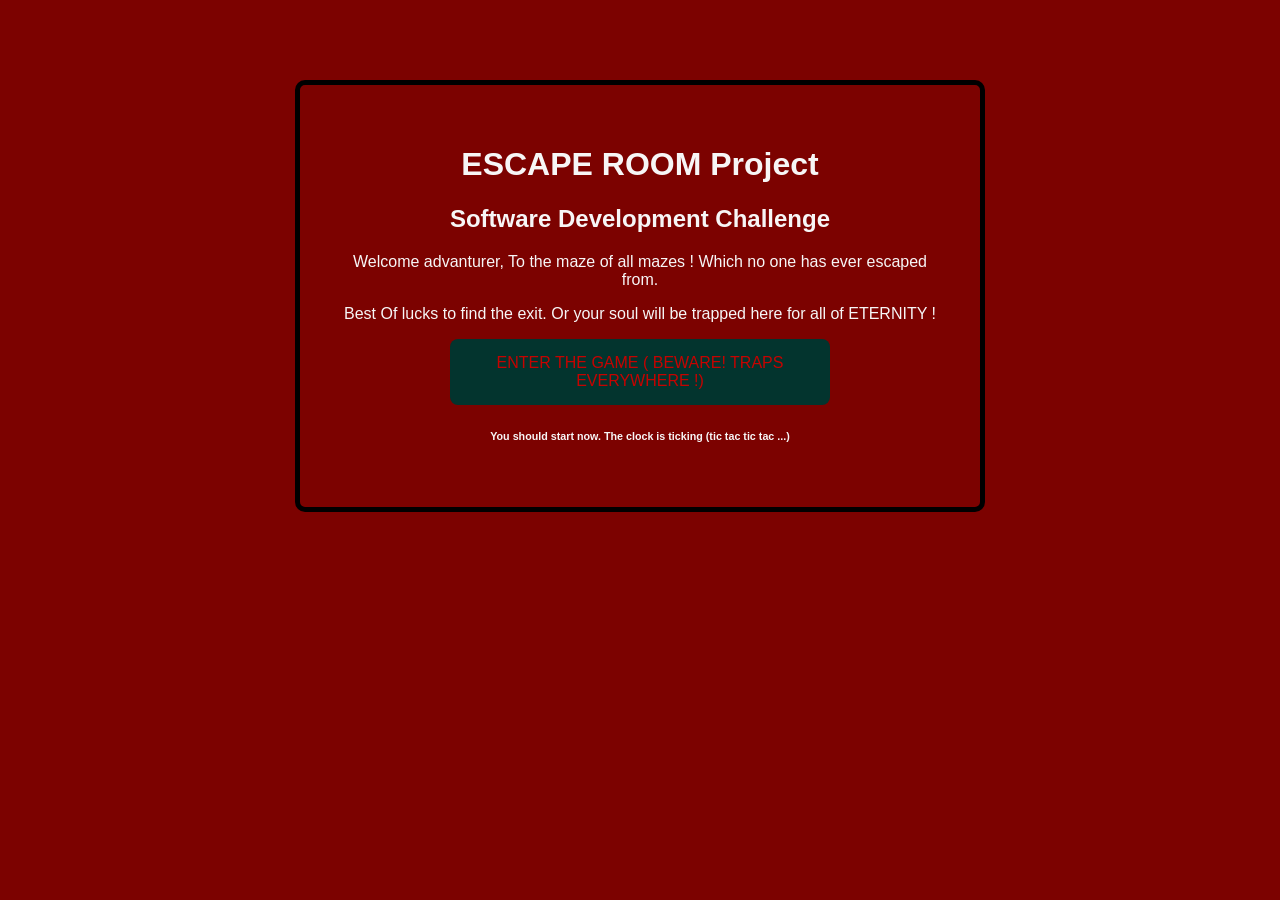
<file: index.html>
<!DOCTYPE html>
<html lang="en">
	<head>
		<meta charset="UTF-8">
		<title>Escape Room</title>
		<link rel="stylesheet" href="styles.css">
	</head>
	<body>
		<div class="room">
			<h1>ESCAPE ROOM Project</h1>
			<h2>Software Development Challenge</h2>
			<p>Welcome advanturer, To the maze of all mazes ! Which no one has ever escaped from.  </p>
			<p>Best Of lucks to find the exit. Or your soul will be trapped here for all of ETERNITY !</p>
			<a class="button" href="room1.html">ENTER THE GAME ( BEWARE! TRAPS EVERYWHERE !)</a>
            <h6>You should start now. The clock is ticking (tic tac tic tac ...)</p>
		</div>
	</body>
</html>
</file>
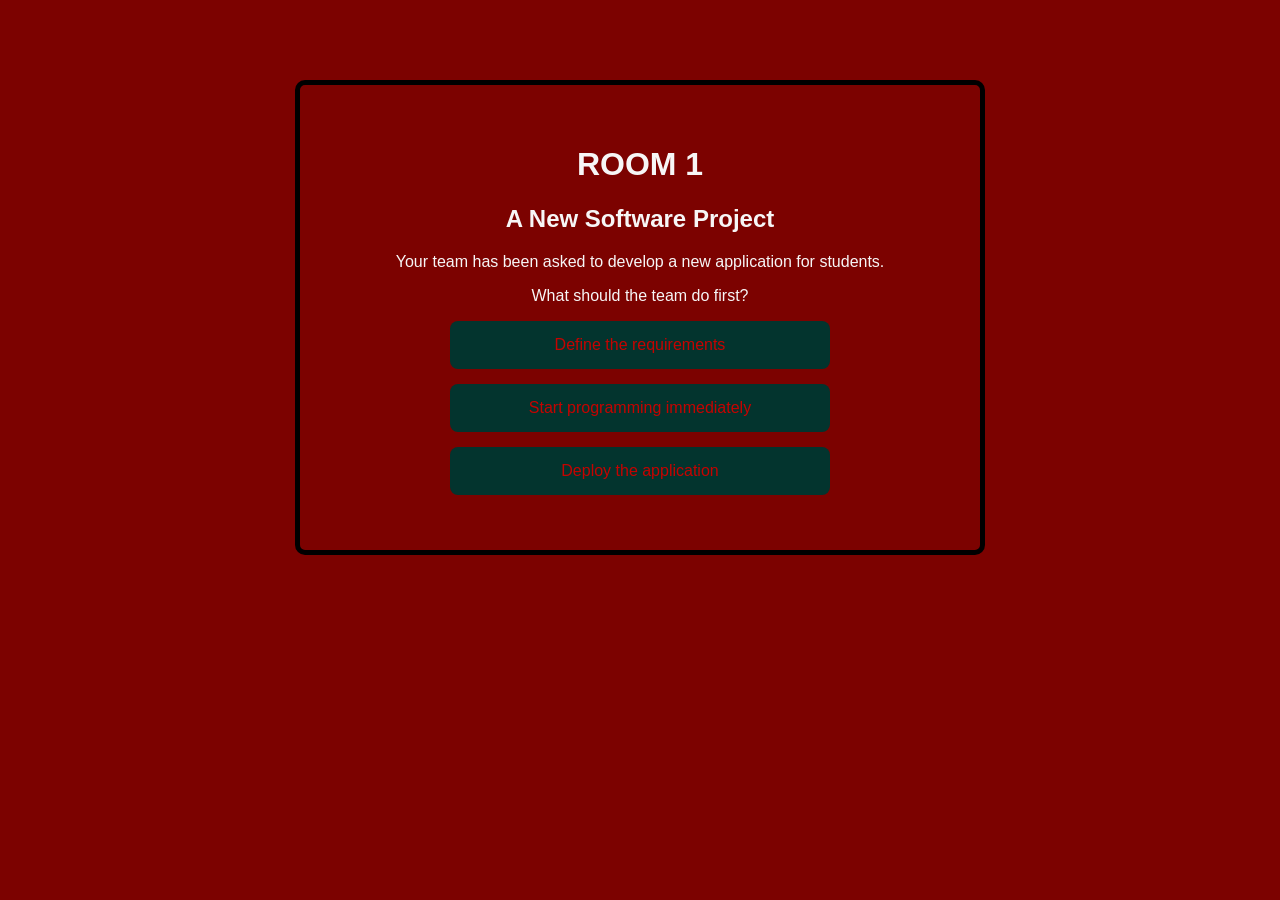
<file: room1.html>
<!DOCTYPE html>
<html lang="en">
<head>
    <meta charset="UTF-8">
    <title>Room 1</title>
    <link rel = "stylesheet" href = "styles.css">
</head>
<body>
    <div class="room">
        <h1>ROOM 1</h1>
        <h2>A New Software Project</h2>
        <p>
            Your team has been asked to develop
            a new application for students.
        </p>
        <p>
            What should the team do first?
        </p>
        <a class="button" href="room2.html">
            Define the requirements
        </a>
        <a class="button" href="wrong1.html">
            Start programming immediately
        </a>
        <a class="button" href="wrong1.html">
            Deploy the application
        </a>
    </div>

</body>
</html>
</file>
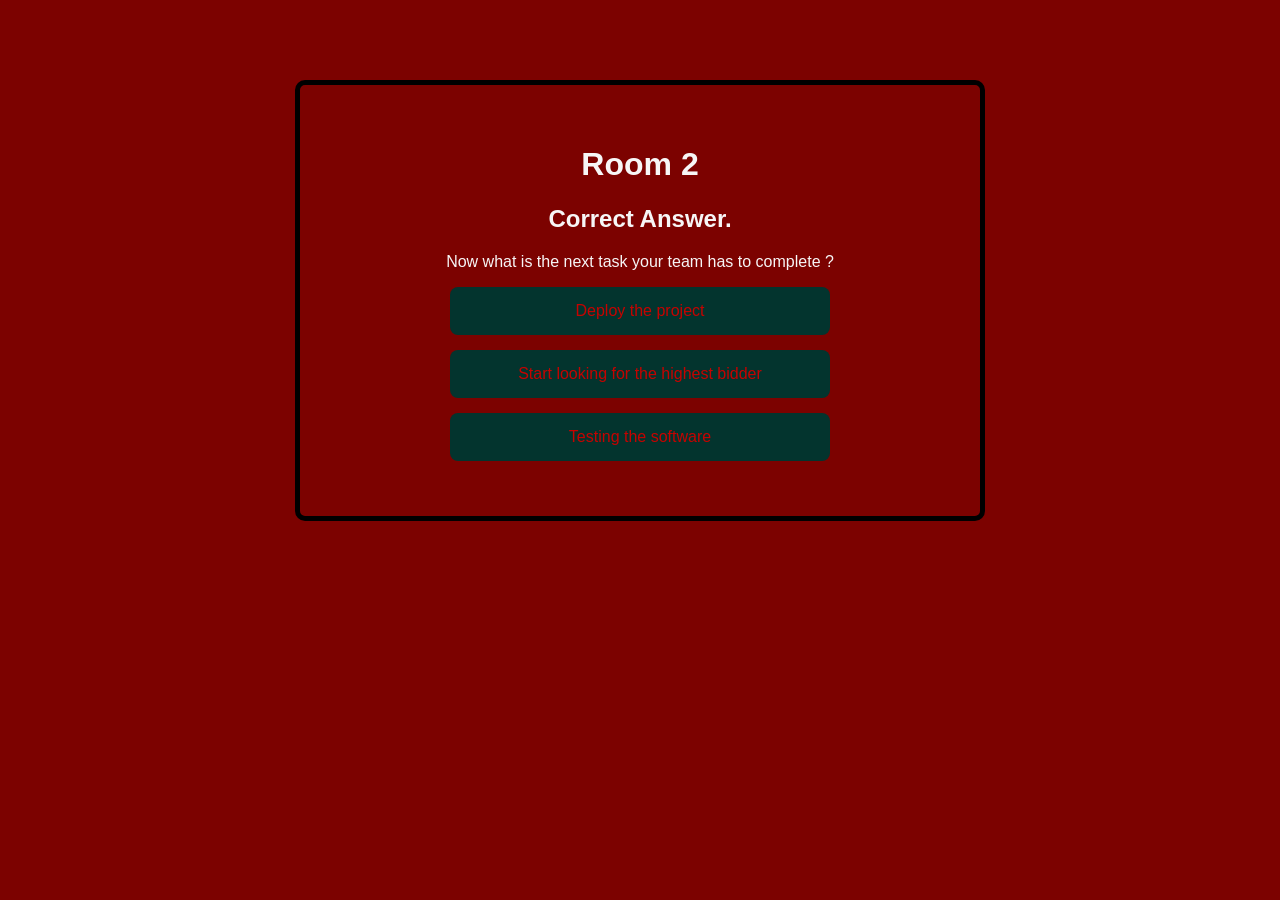
<file: room2.html>
<!DOCTYPE html>
<html lang="en">
<head>
    <meta charset="UTF-8">
    <title>Room 2</title>
    <link rel="stylesheet" href="styles.css">
</head>
<body>
    <div class = "room">
        <h1>Room 2</h1>
        <h2>Correct Answer. </h2>
        <p>Now what is the next task your team has to complete ?</p>
        <a class="button" href="wrong2.html">
            Deploy the project
        </a>
        <a class="button" href="wrong2.html">
            Start looking for the highest bidder
        </a>
        <a class="button" href="victory.html">
            Testing the software
        </a>
        
    </div>
</body>
</html>
</file>
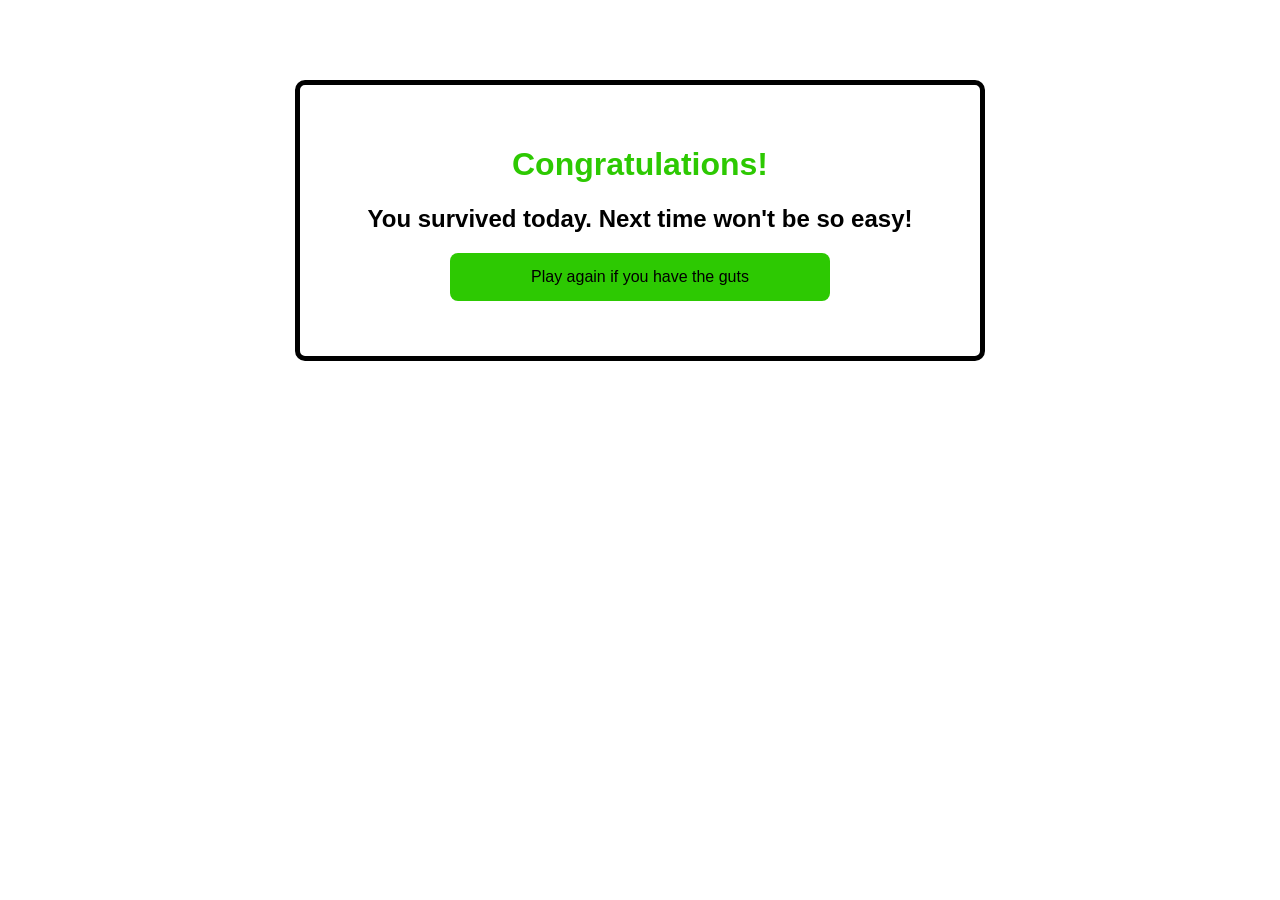
<file: victory.html>
<!DOCTYPE html>
<html lang="en">
<head>
    <meta charset="UTF-8">
    <title>Victory</title>
    <link rel="stylesheet" href="styles.css">

</head>
<body class="victory room">
    <div >
        <h1>Congratulations! </h1>
        <h2>You survived today. Next time won't be so easy!</h2>
        <a class ="button" href="index.html">Play again if you have the guts</a>
    </div>
</body>
</html>
</file>
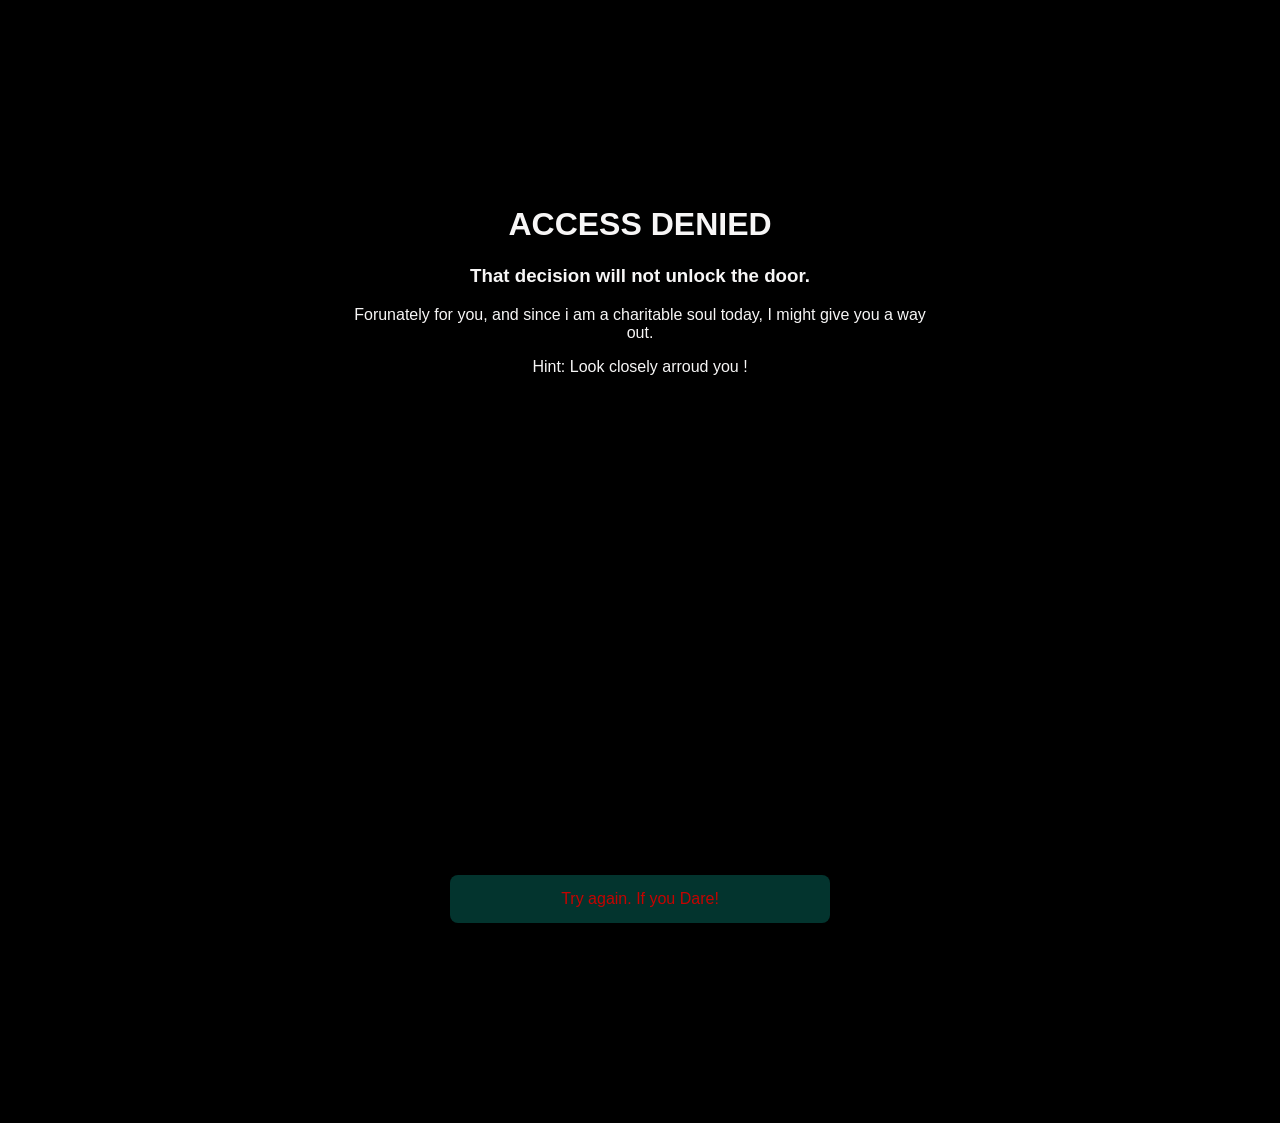
<file: wrong1.html>
<!DOCTYPE html>
<html lang="en">
<head>
    <meta charset="UTF-8">
    <title>Wrong 1</title>
    <link rel = "stylesheet" href = "styles.css">

</head>
<body class = "wrong room">
    <h1>ACCESS DENIED</h1>
    <h3>That decision will not unlock the door.</h3>
    <p>Forunately for you, and since i am a charitable soul today, I might give you a way out.</p>
    <p>Hint: Look closely arroud you !</p>
    <br><br><br><br><br><br><br><br><br><br><br><br><br><br><br><br><br><br><br><br><br><br><br><br><br><br>
    <a class ="button" href="room1.html" color="#c50300" >Try again. If you Dare!</button>
</body>
</html>
</file>
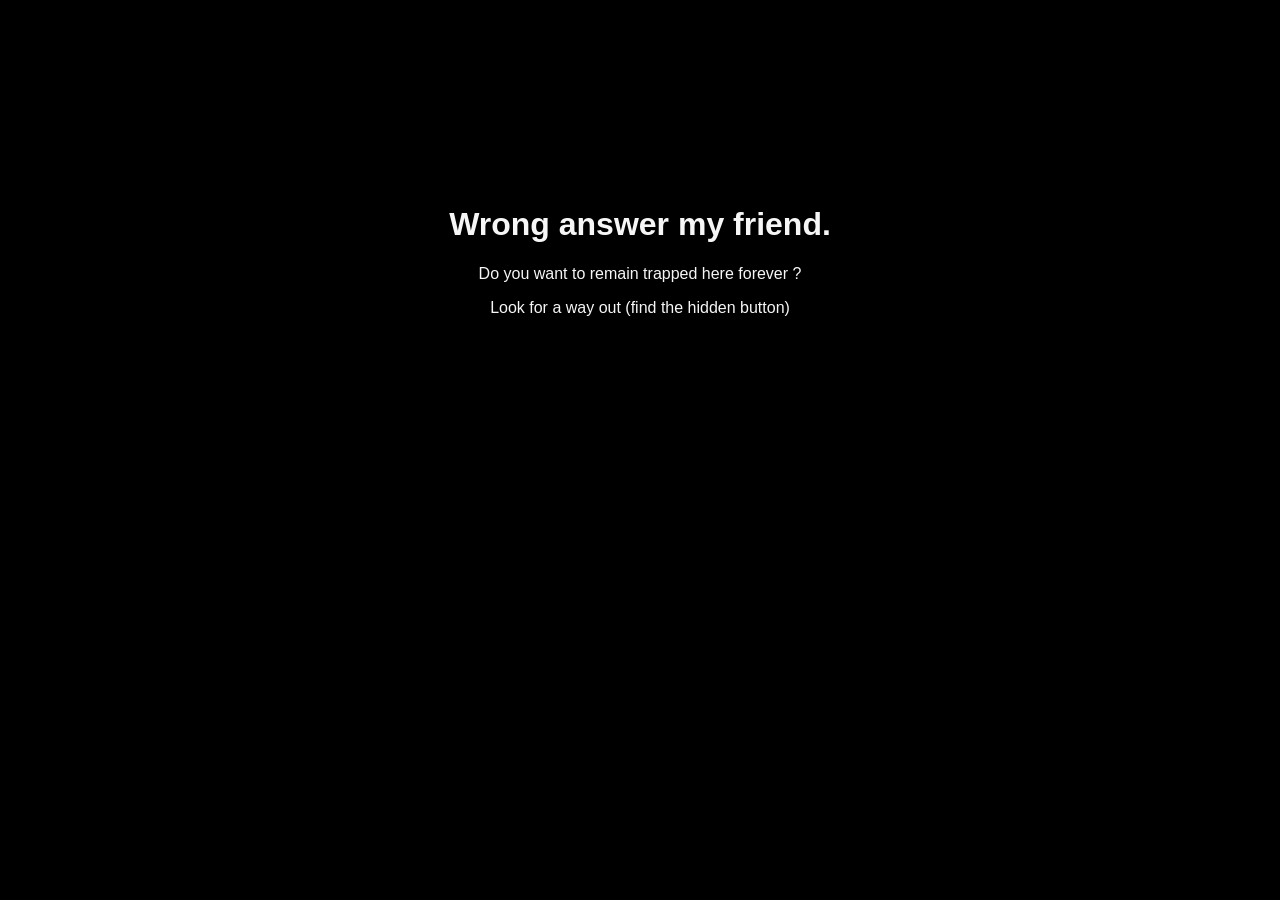
<file: wrong2.html>
<!DOCTYPE html>
<html lang="en">
<head>
    <meta charset="UTF-8">
    <title>Wrong 2</title>
    <link rel="stylesheet" href="styles.css">
</head>
<body class = "wrong room">
    <div>
        <h1>Wrong answer my friend.</h1>
        <p>Do you want to remain trapped here forever ?</p>
        <p>Look for a way out (find the hidden button)</p>
        <a class = "button" href="room2.html" margin="256px" style="background-color: #0000;"></a>
    </div>
</body>
</html>
</file>
<file: styles.css>
body {
background-color: #7c0200;
color: #f7f6f6;
font-family: Arial, sans-serif;
text-align: center;
}
.room {
width: 600px;
margin: 80px auto;
padding: 40px;
border: 5px solid #000000;
border-radius: 10px;
}
.button {
display: block;
width: 350px;
margin: 15px auto;
padding: 15px;
background-color: #03342e;
color: #c50300;
text-decoration: none;
border-radius: 8px;
}
.button:hover {
background-color: #cccccc;
}
.wrong{
    background-color: #000000;
    padding: 100px;
}
.victory{
    background-color: white;
    
}
.victory h1{
    color: #2dc902;
}
.victory h2{
    color: #000000;
}
.victory .button{
    background-color: #2dc902  ;
}
.victory a{
    color: #000000;
}
</file>
